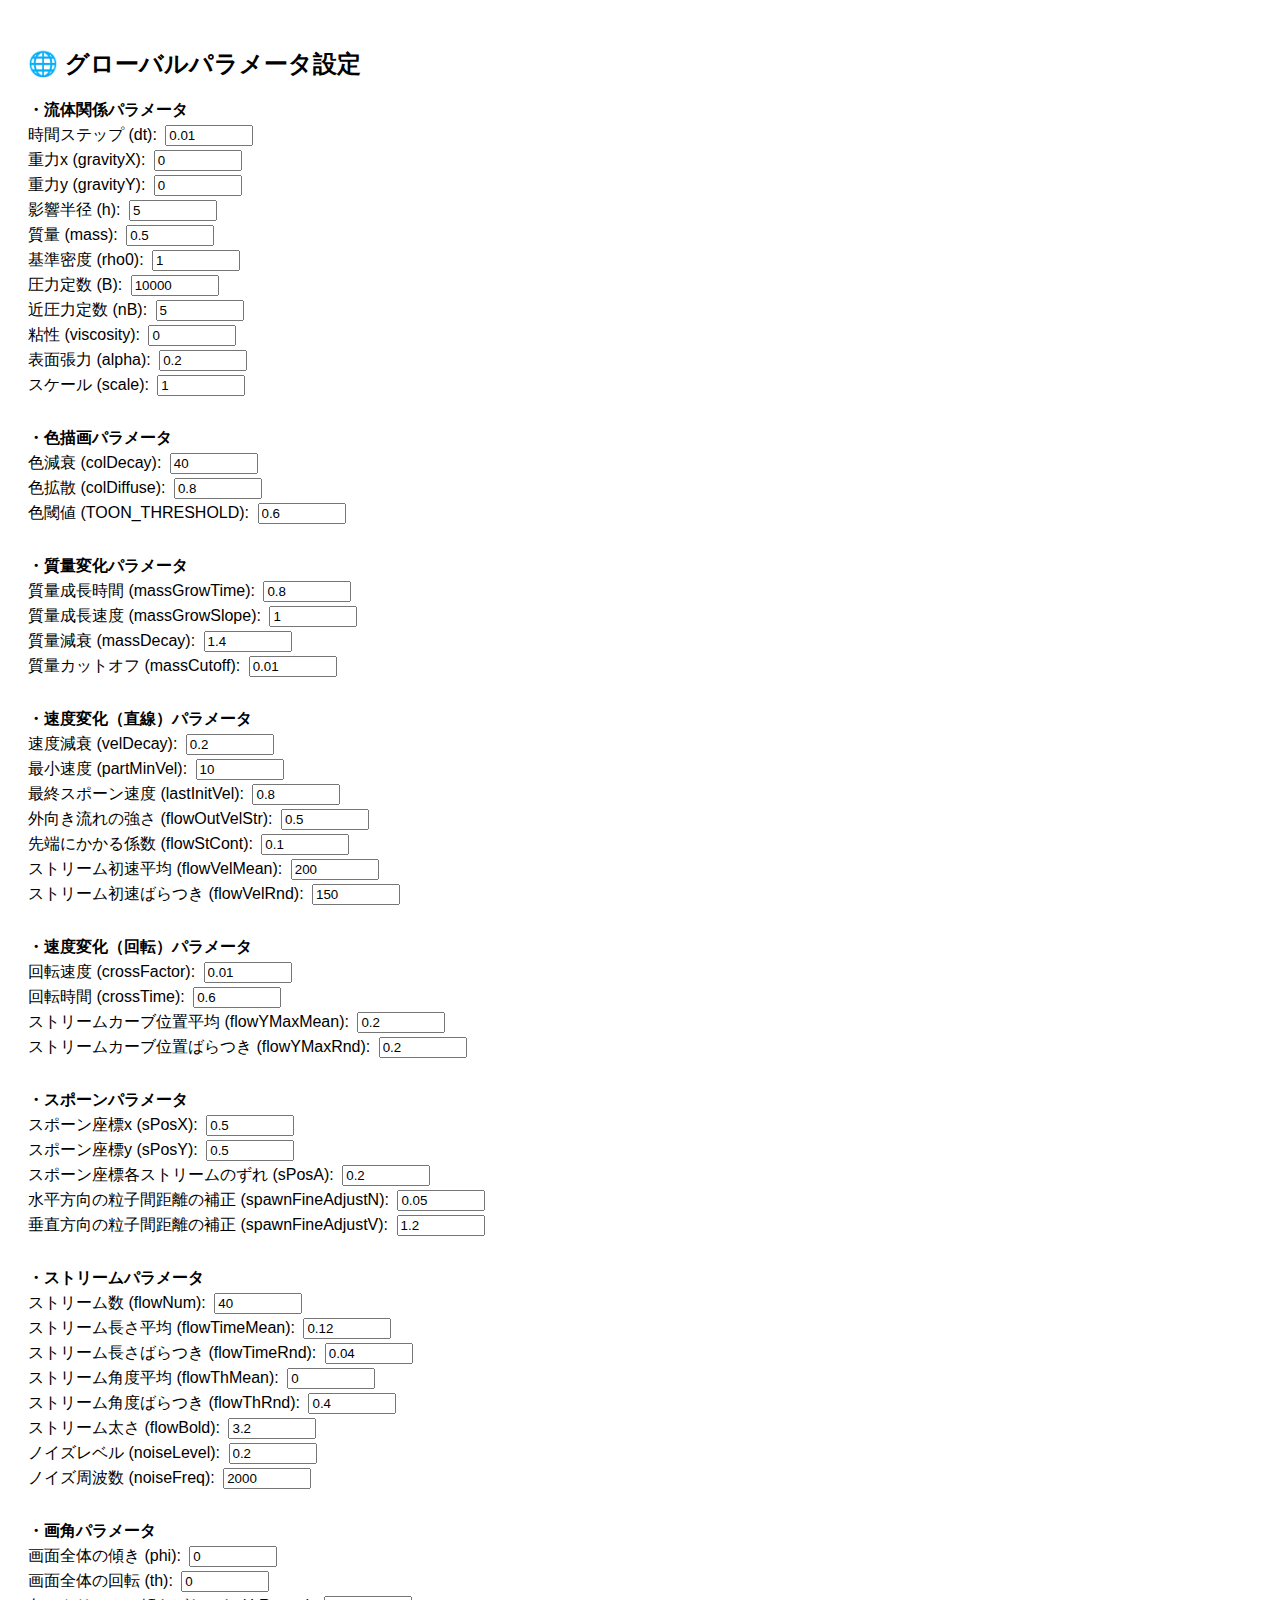
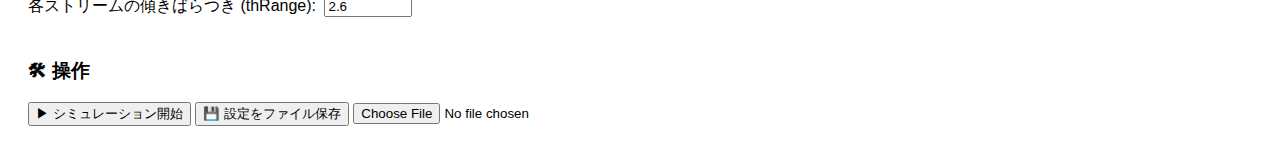
<file: index.html>
<!DOCTYPE html>
<html>
<head>
  <meta charset="UTF-8">
  <title>シミュレーション設定ページ</title>
  <style>
    body { font-family: sans-serif; padding: 20px; }
    .object-box {
      border: 1px solid #ccc;
      padding: 10px;
      margin-bottom: 10px;
      background: #f9f9f9;
    }

    label {
      display: block;
      margin-bottom: 4px;
    }

    input[type="number"] {
      width: 80px;
      margin-left: 4px;
    }

    h4 {
      margin-top: 10px;
      margin-bottom: 4px;
      font-size: 1em;
      font-weight: bold;
    }
  </style>
</head>
<body>

  <h2>🌐 グローバルパラメータ設定</h2>
  <div id="paramContainer"></div>
  <h3>🛠 操作</h3>
  <button onclick="startSimulation()">▶ シミュレーション開始</button>
  <button onclick="saveToFile()">💾 設定をファイル保存</button>
  <input type="file" id="fileInput" accept=".json" onchange="loadFromFile()" />
  <br>

  <script>
    const globalParamDefs = [
      {
        section: "流体関係パラメータ",
        params: [
          { id: 'dt', label: '時間ステップ', value: 0.01, step: 0.001 },
          { id: 'gravityX', label: '重力x', value: 0.0, step: 1.0 },
          { id: 'gravityY', label: '重力y', value: 0.0, step: 1.0 },
          { id: 'h', label: '影響半径', value: 5.0, step: 0.1 },
          { id: 'mass', label: '質量', value: 0.5, step: 0.1 },
          { id: 'rho0', label: '基準密度', value: 1.0, step: 0.1 },
          { id: 'B', label: '圧力定数', value: 10000, step: 100 },
          { id: 'nB', label: '近圧力定数', value: 5, step: 0.1 },
          { id: 'viscosity', label: '粘性', value: 0.0, step: 0.1 },
          { id: 'alpha', label: '表面張力', value: 0.2, step: 0.1 },
          { id: 'scale', label: 'スケール', value: 1.0, step: 0.1 },
        ]
      },
      {
        section: "色描画パラメータ",
        params: [
          { id: 'colDecay', label: '色減衰', value: 40.0, step: 1 },
          { id: 'colDiffuse', label: '色拡散', value: 0.8, step: 0.1 },
          { id: 'TOON_THRESHOLD', label: '色閾値', value: 0.6, step: 0.01 },
        ]
      },
      {
        section: "質量変化パラメータ",
        params: [
          { id: 'massGrowTime', label: '質量成長時間', value: 0.8, step: 0.1 },
          { id: 'massGrowSlope', label: '質量成長速度', value: 1.0, step: 0.1 },
          { id: 'massDecay', label: '質量減衰', value: 1.4, step: 0.1 },
          { id: 'massCutoff', label: '質量カットオフ', value: 0.01, step: 0.01 },
        ]
      },
      {
        section: "速度変化（直線）パラメータ",
        params: [
          { id: 'velDecay', label: '速度減衰', value: 0.2, step: 0.1 },
          { id: 'partMinVel', label: '最小速度', value: 10, step: 1 },
          { id: 'lastInitVel', label: '最終スポーン速度', value: 0.8, step: 0.1 },
          { id: 'flowOutVelStr', label: '外向き流れの強さ', value: 0.5, step: 0.01 },
          { id: 'flowStCont', label: '先端にかかる係数', value: 0.1, step: 0.01 },
          { id: 'flowVelMean', label: 'ストリーム初速平均', value: 200, step: 10 },
          { id: 'flowVelRnd', label: 'ストリーム初速ばらつき', value: 150, step: 10 },
        ]
      },
      {
        section: "速度変化（回転）パラメータ",
        params: [
          { id: 'crossFactor', label: '回転速度', value: 0.01, step: 0.01 },
          { id: 'crossTime', label: '回転時間', value: 0.6, step: 0.1 },
          { id: 'flowYMaxMean', label: 'ストリームカーブ位置平均', value: 0.2, step: 0.01 },
          { id: 'flowYMaxRnd', label: 'ストリームカーブ位置ばらつき', value: 0.2, step: 0.01 },
        ]
      },
      {
        section: "スポーンパラメータ",
        params: [
          { id: 'sPosX', label: 'スポーン座標x', value: 0.5, step: 0.01 },
          { id: 'sPosY', label: 'スポーン座標y', value: 0.5, step: 0.01 },
          { id: 'sPosA', label: 'スポーン座標各ストリームのずれ', value: 0.2, step: 0.1 },
          { id: 'spawnFineAdjustN', label: '水平方向の粒子間距離の補正', value: 0.05, step: 0.01 },
          { id: 'spawnFineAdjustV', label: '垂直方向の粒子間距離の補正', value: 1.2, step: 0.01 },
        ]
      },
      {
        section: "ストリームパラメータ",
        params: [
          { id: 'flowNum', label: 'ストリーム数', value: 40, step: 1 },
          { id: 'flowTimeMean', label: 'ストリーム長さ平均', value: 0.12, step: 0.01 },
          { id: 'flowTimeRnd', label: 'ストリーム長さばらつき', value: 0.04, step: 0.01 },
          { id: 'flowThMean', label: 'ストリーム角度平均', value: 0.0, step: 0.01 },
          { id: 'flowThRnd', label: 'ストリーム角度ばらつき', value: 0.4, step: 0.01 },
          { id: 'flowBold', label: 'ストリーム太さ', value: 3.2, step: 0.1 },
          { id: 'noiseLevel', label: 'ノイズレベル', value: 0.2, step: 0.01 },
          { id: 'noiseFreq', label: 'ノイズ周波数', value: 2000, step: 10 },
        ]
      },
      {
        section: "画角パラメータ",
        params: [
          { id: 'phi', label: '画面全体の傾き', value: 0, step: 0.01 },
          { id: 'th', label: '画面全体の回転', value: 0, step: 0.01 },
          { id: 'thRange', label: '各ストリームの傾きばらつき', value: 2.6, step: 0.1 },
        ]
      }
    ];


    function createParamInputs() {
      const container = document.getElementById('paramContainer');

      globalParamDefs.forEach(group => {
        const sectionLabel = document.createElement('h4');
        sectionLabel.textContent = `・${group.section}`;
        container.appendChild(sectionLabel);

        group.params.forEach(param => {
          const label = document.createElement('label');
          label.innerHTML = `${param.label} (${param.id}): `;

          const input = document.createElement('input');
          input.type = 'number';
          input.id = `global-${param.id}`;
          input.value = param.value;
          input.step = param.step;

          label.appendChild(input);
          container.appendChild(label);
        });

        container.appendChild(document.createElement('br'));
      });
    }

    function getGlobalParams() {
      const result = {};
      globalParamDefs.forEach(group => {
        group.params.forEach(param => {
          result[param.id] = Number(document.getElementById(`global-${param.id}`).value);
        });
      });
      return result;
    }

    function setGlobalParams(params) {
      globalParamDefs.forEach(group => {
        group.params.forEach(param => {
          const el = document.getElementById(`global-${param.id}`);
          if (el) el.value = params[param.id] ?? param.value;
        });
      });
    }
    
    window.onload = () => {
      createParamInputs();
    };

    function startSimulation() {
      const globalParams = getGlobalParams();
      const fullData = { global: globalParams };
      localStorage.setItem('simulationParams', JSON.stringify(fullData));
      window.location.href = 'simulation.html';
    }

    function saveToFile() {
      const globalParams = getGlobalParams();
      const fullData = { global: globalParams };

      const blob = new Blob([JSON.stringify(fullData, null, 2)], { type: 'application/json' });
      const url = URL.createObjectURL(blob);

      const a = document.createElement('a');
      a.href = url;
      a.download = 'simulation_config.json';
      a.click();

      URL.revokeObjectURL(url);
    }

    function loadFromFile() {
      const fileInput = document.getElementById('fileInput');
      const file = fileInput.files[0];
      if (!file) return;

      const reader = new FileReader();
      reader.onload = function(e) {
        try {
          const data = JSON.parse(e.target.result);
          setGlobalParams(data.global || {});
        } catch (err) {
          alert('読み込みエラー: ' + err.message);
        }
      };
      reader.readAsText(file);
    }
  </script>

</body>
</html>
</file>
